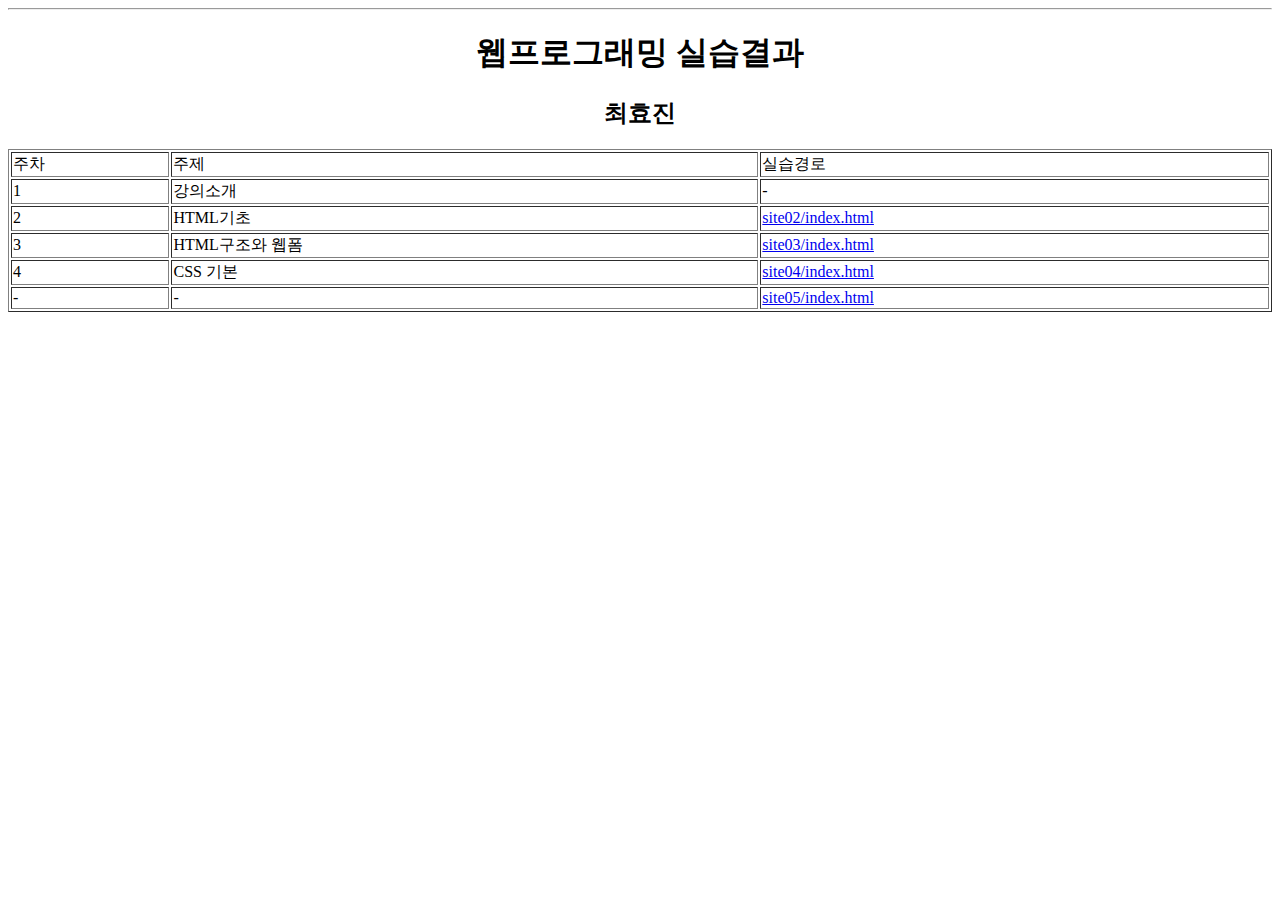
<file: index.html>
<!DOCTYPE html>
<html lang="en" dir="ltr">
  <head>
    <meta charset="utf-8">
    <title>웹프로그래밍 강의 실습</title>
  </head>
  <body>
    <center>

    <hr>
    <h1>웹프로그래밍 실습결과</h1>
    <h2>최효진</h2>
    <table border="1" width="100%">
      <tr>
        <td>주차</td>
        <td>주제</td>
        <td>실습경로</td>
      </tr>
      <tr>
        <td>1</td>
        <td>강의소개</td>
        <td>-</td>
      </tr>
      <tr>
        <td>2</td>
        <td>HTML기초</td>
        <td><a href="site02/index.html">site02/index.html</a></td>
      </tr>
      <tr>
        <td>3</td>
        <td>HTML구조와 웹폼</td>
        <td><a href="site03/index.html">site03/index.html</a></td>
      </tr>
      <tr>
        <td>4</td>
        <td>CSS 기본</td>
        <td><a href="site04/index.html">site04/index.html</a></td>
      </tr>
      <tr>
        <td>-</td>
        <td>-</td>
        <td><a href="site05/index.html">site05/index.html</a></td>
      </tr>
    </table>
    </center>
  </body>
</html>
</file>
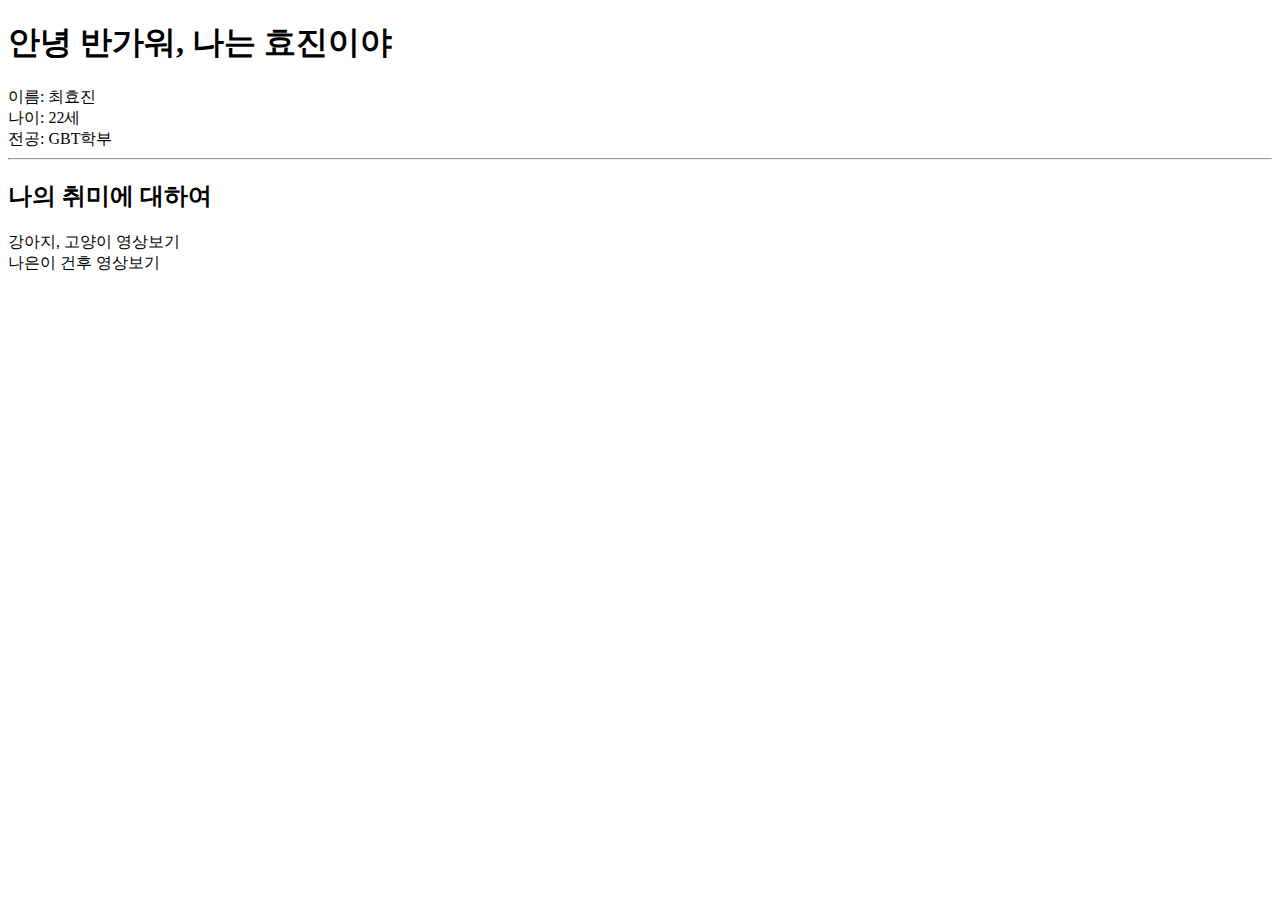
<file: site02/index.html>
<!DOCTYPE html>
<html lang="en" dir="ltr">
  <head>
    <meta charset="utf-8">
    <title>hyojin's</title>
  </head>
  <body>
  <h1>안녕 반가워, 나는 효진이야</h1>
    이름: 최효진<br>
    나이: 22세<br>
    전공: GBT학부
  <hr />
  <h2>나의 취미에 대하여</h2>
  <li>강아지, 고양이 영상보기</li>
  <li>나은이 건후 영상보기</li>
  <!-- <img src="http://catory.kr/files/attach/images/138/009/007/1aa6aaff9f7e241f17a09f077d631206.jpg" alt="cat"> -->
  </body>
</html>
</file>
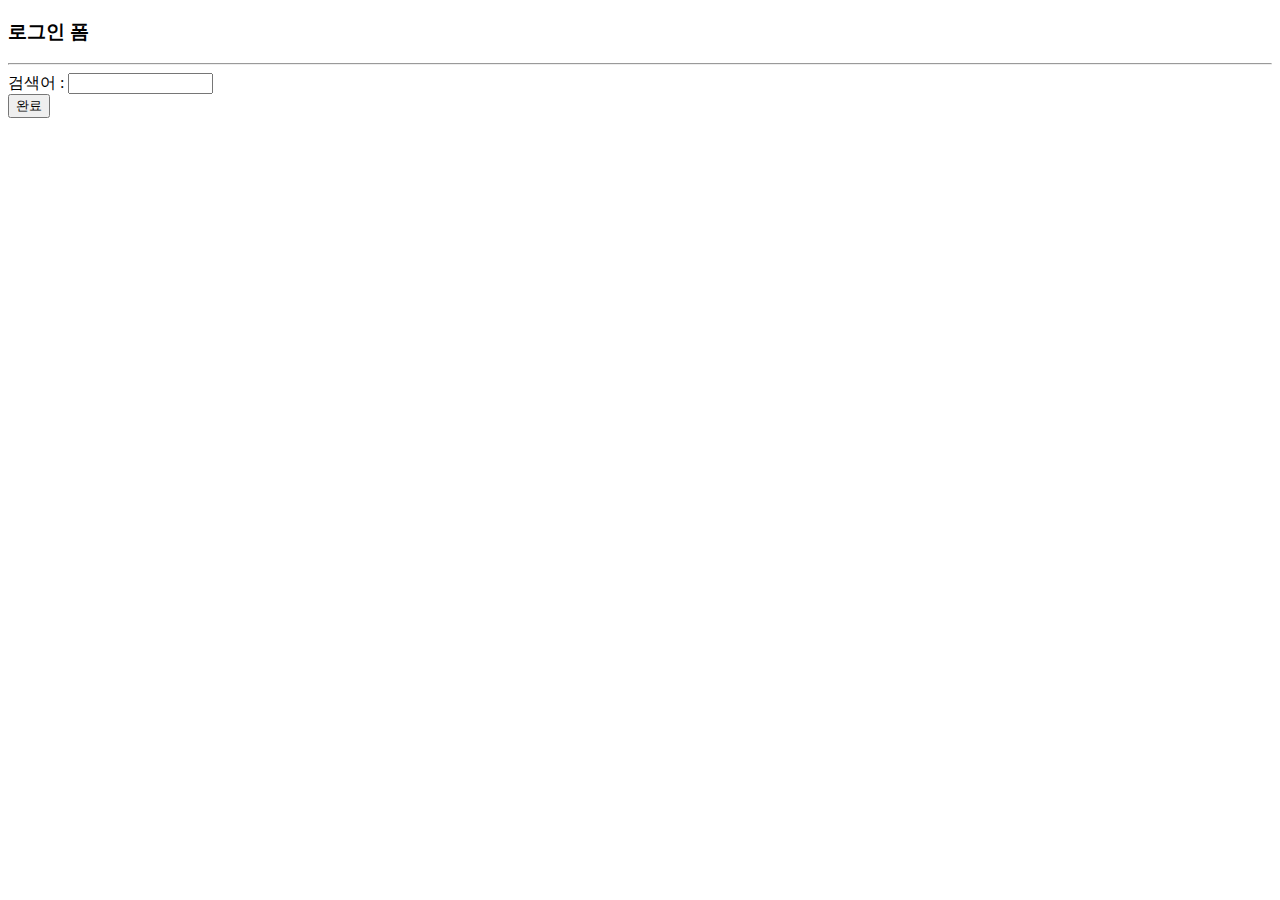
<file: site03/form.html>
<!DOCTYPE html>
<html>

<head>
  <title>로그인 폼</title>
</head>

<body>
  <h3>로그인 폼</h3>
  <hr>
  <form name="fo" method="get" target="_blank" action="https://search.naver.com/search.naver">
    검색어 : <input name="query" type="text" size="15" value=""><br>
    <!-- 비밀 번호 : <input type="password" size="15" value=""> -->
    <input type="submit" value="완료">
  </form>
</body>

</html>

<!-- 이제 페이지에서 정준호를 검색하면 새창으로 정준호가 나온다. -->
</file>
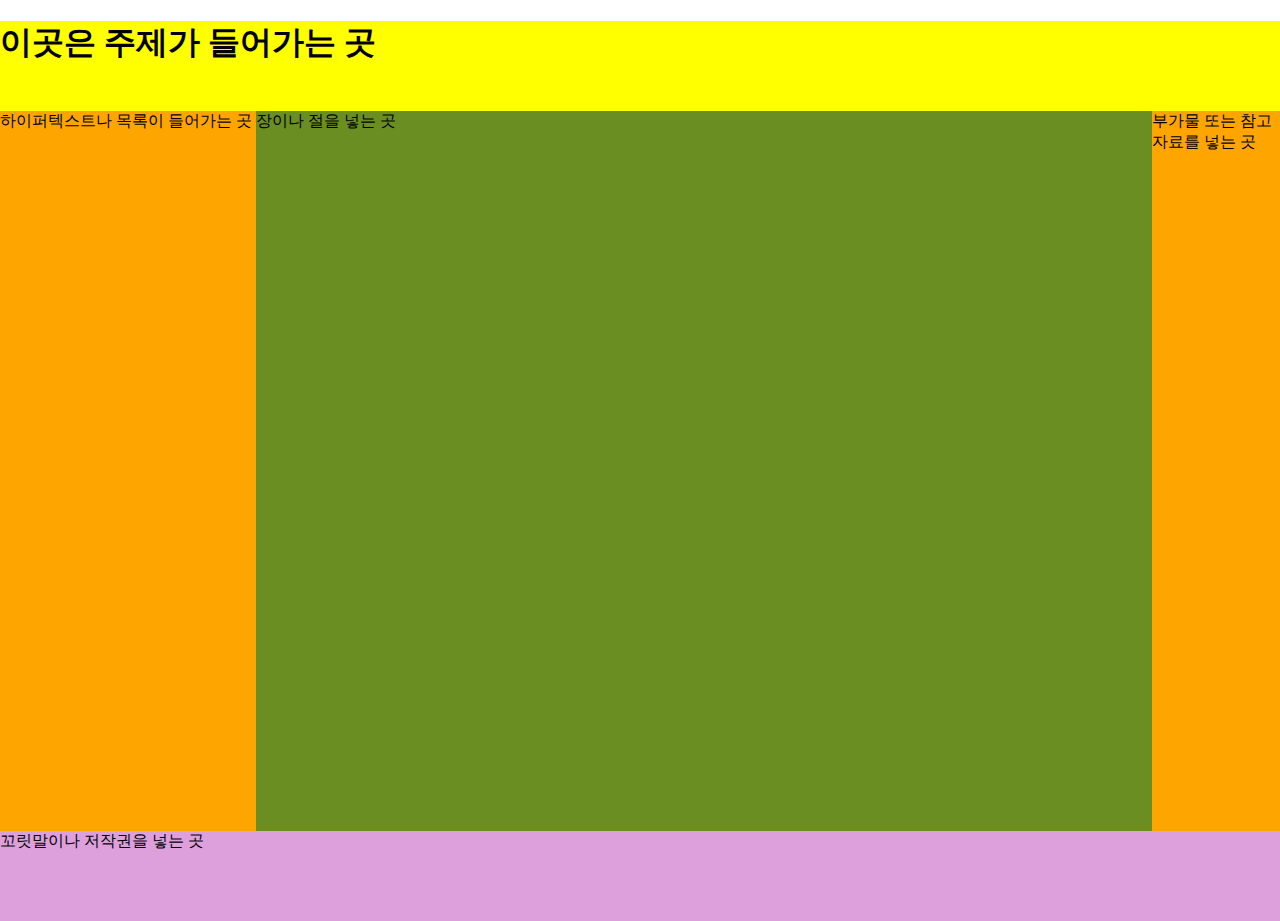
<file: site03/html5.html>
<!DOCTYPE html>
<html lang="en" dir="ltr">

<head>
  <meta charset="utf-8">
  <title></title>
  <style>
    html,
    body {
      margin: 0;
      padding: 0;
      height: 100%;
    }

    .header {
      width: 100%;
      height: 10%;
      background: yellow;
    }

    .nav {
      width: 20%;
      height: 80%;
      float: left;
      background: orange;
    }

    .section {
      width: 70%;
      height: 80%;
      float: left;
      background: olivedrab;
    }

    .aside {
      width: 10%;
      height: 80%;
      float: left;
      background: orange;
    }

    .footer {
      width: 100%;
      height: 10%;
      clear: both;
      background: plum;
    }
  </style>
</head>

<body>
  <header class="header">
    <h1>이곳은 주제가 들어가는 곳</h1>
  </header>
  <nav class="nav">하이퍼텍스트나 목록이 들어가는 곳</nav>
  <section class="section">장이나 절을 넣는 곳</section>
  <aside class="aside">부가물 또는 참고자료를 넣는 곳</aside>
  <footer class="footer">꼬릿말이나 저작권을 넣는 곳</footer>
</body>

</html>
</file>
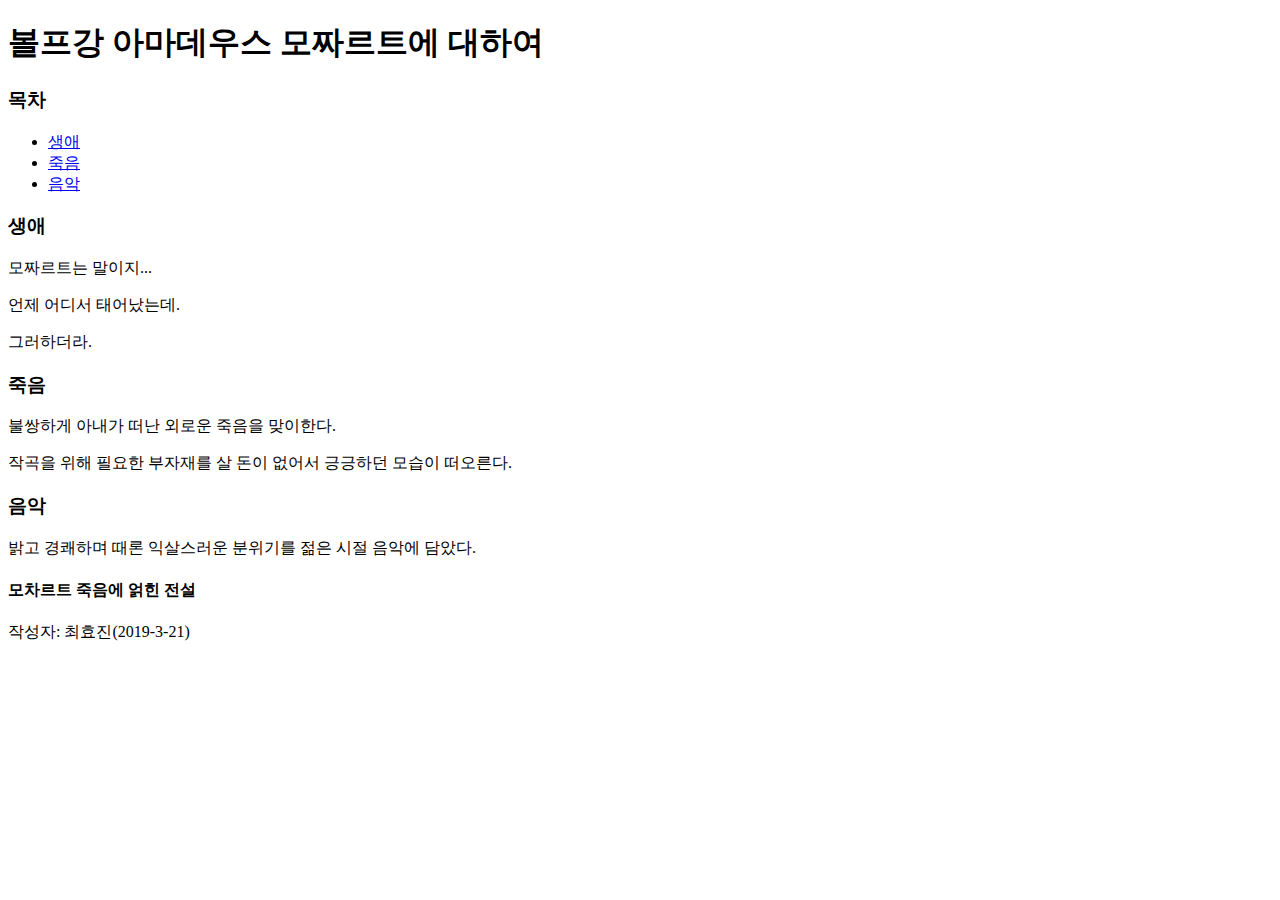
<file: site03/mozart.html>
<!DOCTYPE html>
<html lang="en" dir="ltr">

<head>
  <meta charset="utf-8">
  <title>Wolfgang Amadeus Mozart</title>
</head>

<body>
  <header>
    <h1>볼프강 아마데우스 모짜르트에 대하여</h1>
  </header>
  <nav>
    <h3>목차</h3>
    <ul>
      <li><a href="#life">생애</a></li>
      <li><a href="#death">죽음</a></li>
      <li><a href="#music">음악</a></li>
    </ul>
  </nav>
  <section>
    <article id="life">
      <h3>생애</h3>
      <p>모짜르트는 말이지...</p>
      <p>언제 어디서 태어났는데.</p>
      <p>그러하더라.</p>
    </article>
    <article id="death">
      <h3>죽음</h3>
      <p>불쌍하게 아내가 떠난 외로운 죽음을 맞이한다.</p>
      <p>작곡을 위해 필요한 부자재를 살 돈이 없어서 긍긍하던 모습이 떠오른다.</p>
    </article>
    <article id="music">
      <h3>음악</h3>
      <p>밝고 경쾌하며 때론 익살스러운 분위기를 젊은 시절 음악에 담았다.</p>

    </article>
  </section>
  <aside>
    <h4>모차르트 죽음에 얽힌 전설</h4>
  </aside>
  <footer>
    작성자: 최효진(2019-3-21)
  </footer>
</body>

</html>
</file>
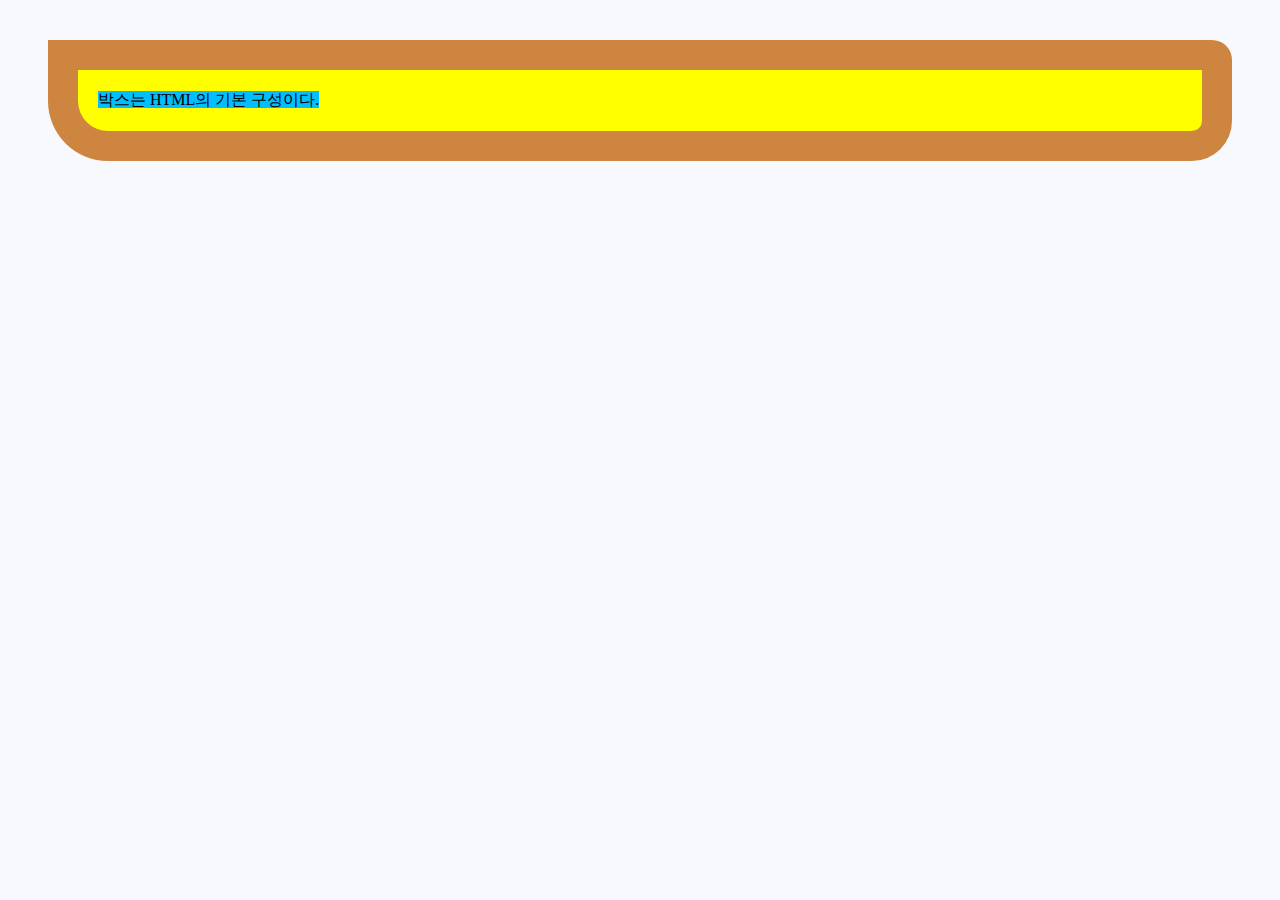
<file: site04/ex4-13.html>
<!DOCTYPE html>
<html>

<head>
  <meta charset="UTF-8">
  <title>박스 모델</title>
  <style>
    body {
      background: ghostwhite;
    }

    span {
      background: deepskyblue;
    }

    div.box {
      background: yellow;
      border-style: solid;
      border-color: peru;
      margin: 40px;
      border-width: 30px;
      /* 선두께 */
      border-radius: 0px 20px 40px 60px;
      padding: 20px;

    }
  </style>
</head>

<body>
  <div class="box">
    <span>박스는 HTML의 기본 구성이다.</span>
  </div>
</body>

</html>
</file>
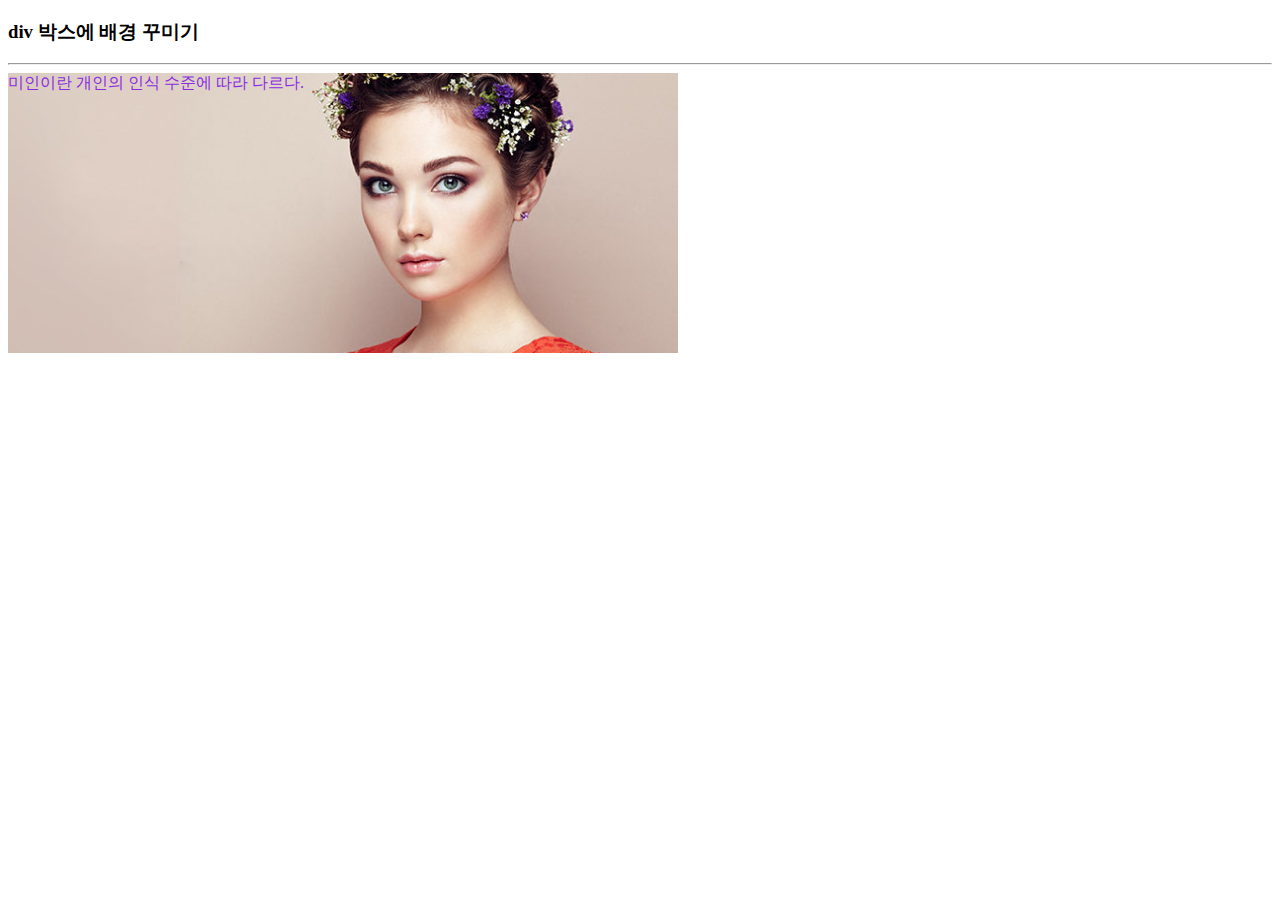
<file: site04/ex4-18.html>
<!DOCTYPE html>
<html>

<head>
  <title>배경 꾸미기</title>
  <style>
    div {
      background-color: skyblue;
      background-size: 670px 280px;
      background-image: url("images/beauty.jpg");
      background-repeat: repeat-y;
      background-position: center center;
    }

    div {
      width: 670px;
      height: 280px;
      color: blueviolet;
      font-size: 16px;
    }
  </style>
</head>

<body>
  <h3>div 박스에 배경 꾸미기</h3>
  <hr>
  <div>미인이란 개인의 인식 수준에 따라 다르다.</div>
</body>

</html>
</file>
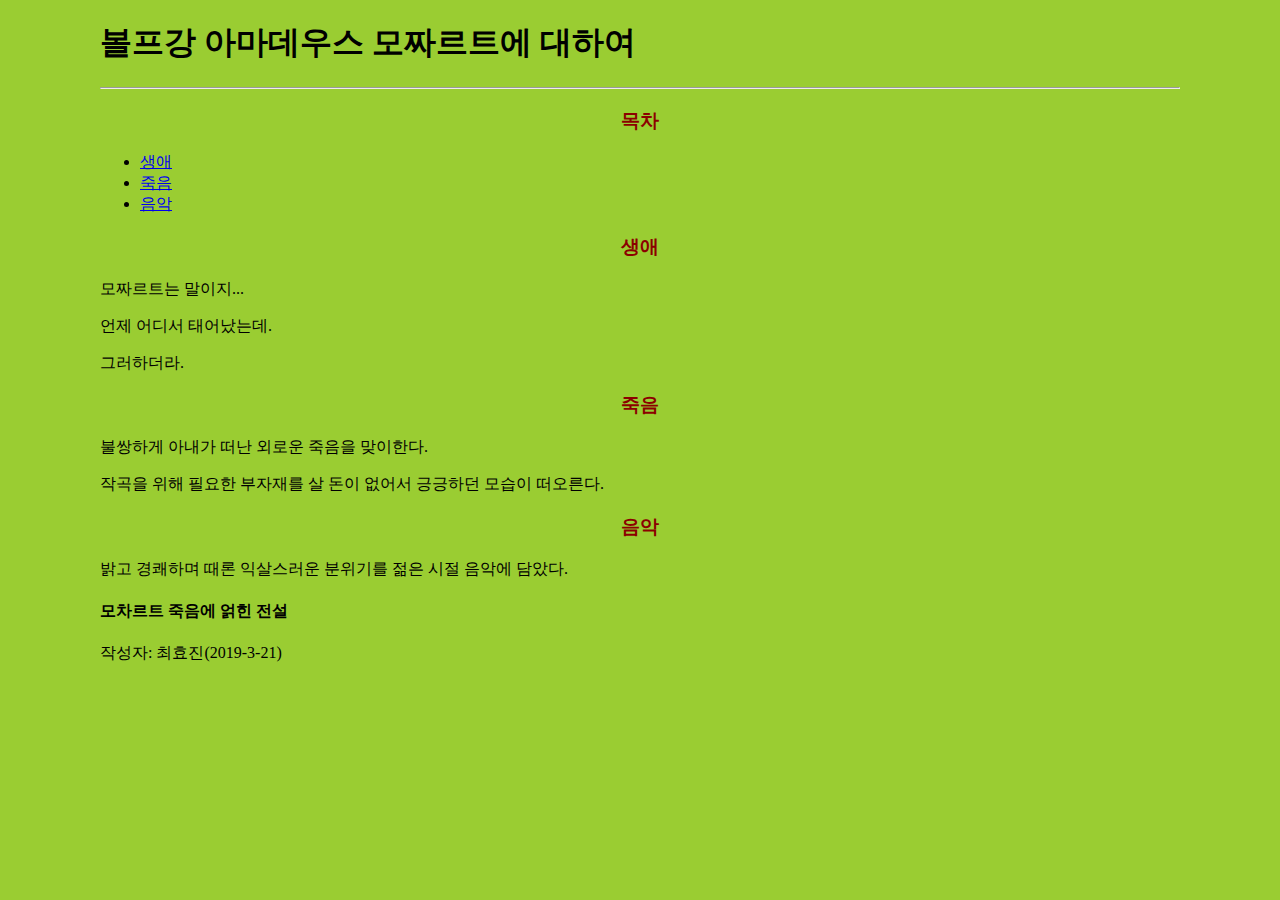
<file: site04/mozart.html>
<!DOCTYPE html>
<html lang="en" dir="ltr">

<head>
  <meta charset="utf-8">
  <title>Wolfgang Amadeus Mozart</title>
  <!-- css파일링크 -->
  <link href="css/mystyle.css" type="text/css" rel="stylesheet">

</head>

<body>
  <header>
    <h1>볼프강 아마데우스 모짜르트에 대하여</h1>
    <hr>
  </header>
  <nav>
    <h3>목차</h3>
    <ul>
      <li><a href="#life">생애</a></li>
      <li><a href="#death">죽음</a></li>
      <li><a href="#music">음악</a></li>
    </ul>
  </nav>
  <section>
    <article id="life">
      <h3>생애</h3>
      <p>모짜르트는 말이지...</p>
      <p>언제 어디서 태어났는데.</p>
      <p>그러하더라.</p>
    </article>
    <article id="death">
      <h3>죽음</h3>
      <p>불쌍하게 아내가 떠난 외로운 죽음을 맞이한다.</p>
      <p>작곡을 위해 필요한 부자재를 살 돈이 없어서 긍긍하던 모습이 떠오른다.</p>
    </article>
    <article id="music">
      <h3>음악</h3>
      <p>밝고 경쾌하며 때론 익살스러운 분위기를 젊은 시절 음악에 담았다.</p>

    </article>
  </section>
  <aside>
    <h4>모차르트 죽음에 얽힌 전설</h4>
  </aside>
  <footer>
    작성자: 최효진(2019-3-21)
  </footer>
</body>

</html>
</file>
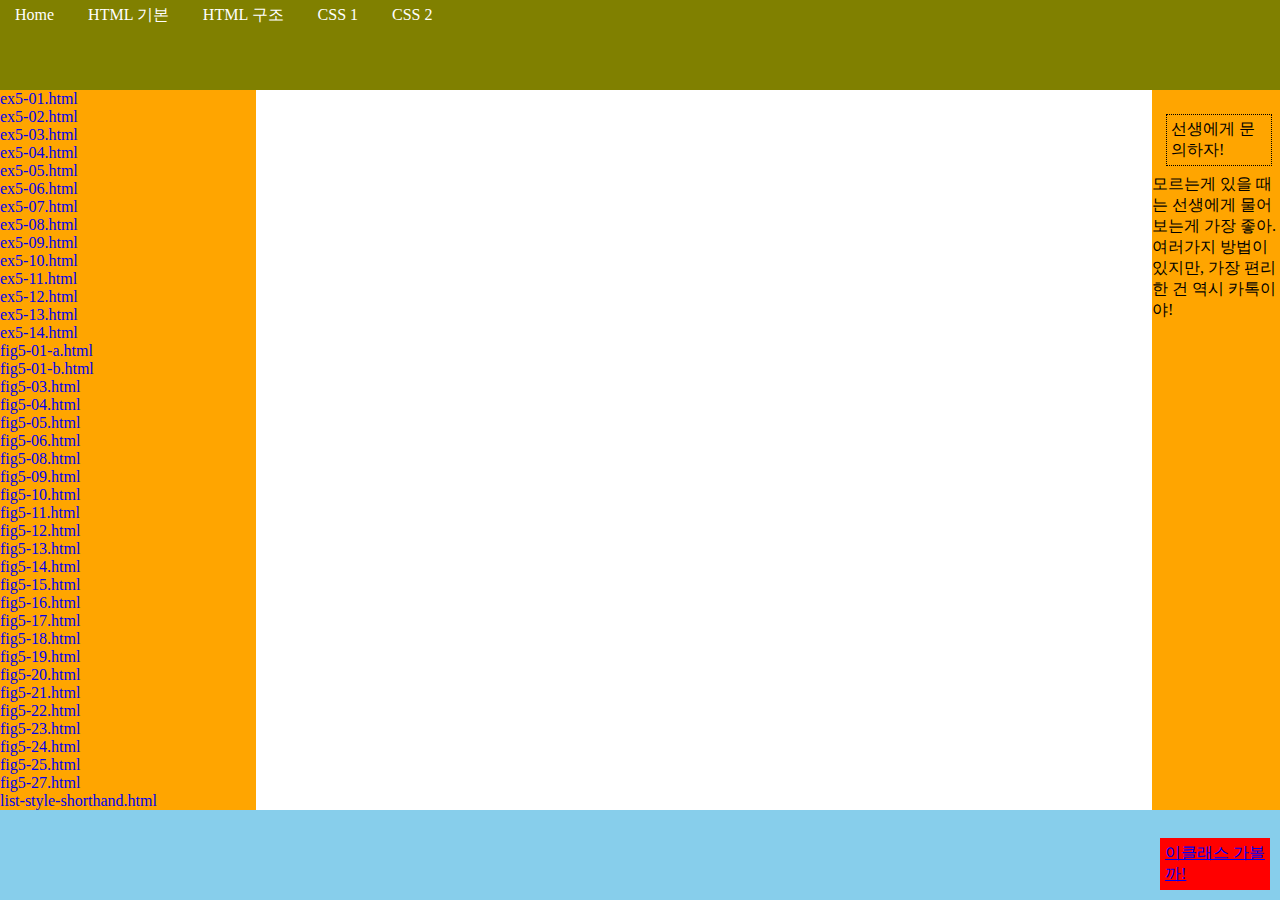
<file: site05/chapter5.html>
<!DOCTYPE html>
<html lang="en" dir="ltr">

<head>
  <meta charset="utf-8">
  <title></title>
  <style>
    html,
    body {
      margin: 0;
      padding: 0;
      height: 100%;
    }

    .header {
      width: 100%;
      height: 10%;
      background: white;
    }

    .nav {
      width: 20%;
      height: 80%;
      float: left;
      background: orange;
      overflow : scroll;
      /* 이부분 조정해줌 */
    }

    .section {
      width: 70%;
      height: 80%;
      float: left;
      background: white;
    }

    .aside {
      width: 10%;
      height: 80%;
      float: left;
      background: orange;
    }

    .footer {
      width: 100%;
      height: 10%;
      clear: both;
      background: skyblue;
    }

    #fixed {
      position: fixed;
      bottom: 10px;
      right: 10px;
      width: 100px;
      padding: 5px;
      background: red;
      color: white;
      /* 폰트가 화이트 */
    }

    #float {
      float: right;
      border: 1px dotted black;
      width: 6em;
      padding: 0.25em;
      margin: 0.5em;
    }
/* 메뉴바 */
    #menubar {
    	background : olive;
    }
    #menubar ul { /* 여백과 패딩 모두 0 */
    	margin : 0;
    	padding : 0;
    	width : 567px; /* 모든 아이템(<li>)을 한 줄에 품을 수 있는 폭 */
    }
    #menubar ul li {
    	display : inline-block; /* 새 줄로 넘어가지 않게 */
    	list-style-type : none; /* 마커 삭제 */
    	padding : 5px 15px; /* top=bottom=0, left=right=15px */
    }
    #menubar ul li a {
    	color : white;
      	text-decoration : none; /* 링크 보이지 않게 */
    }
    #menubar ul li a:hover {
     	color : violet;  /* 마우스 올라 갈 때 색 */
    }
    #scroll { overflow : scroll; }

    #chapterlist a {
      text-decoration: none;
    }
    /* a 태그 밑줄없애주기 */
  </style>
</head>

<body>
  <header class="header" id="menubar">
    <!-- <h1>5장 예제</h1> -->
    <!-- <a href="ex5-01.html "target="nest">ex5-01.html </a><br> -->
    <ul>
      <li><a href="#">Home</a></li>
      <li><a href="#">HTML 기본</a></li>
      <li><a href="#">HTML 구조</a></li>
      <li><a href="#">CSS 1</a></li>
      <li><a href="chapter5.html" target="_self">CSS 2</a></li>
    </ul>

  </header>



  <nav class="nav" id="chapterlist">
    <!-- <a href="5/ex5-01.html" target="nest">ex5-01</a><br> -->
    <!---누르면 5폴더 안의 ex5-01.html으로 이동--->
    <!--target의 속성에 이름을 넣어주면 그 쪽에서 열림.iframe에서 nest라는 이름으로 설정해줬음---->

          <a href="5/ex5-01.html" target="nest">ex5-01.html</a><br>
          <a href="5/ex5-02.html" target="nest">ex5-02.html </a><br>
          <a href="5/ex5-03.html" target="nest">ex5-03.html </a><br>
          <a href="5/ex5-04.html" target="nest">ex5-04.html </a><br>
          <a href="5/ex5-05.html" target="nest">ex5-05.html </a><br>
          <a href="5/ex5-06.html" target="nest">ex5-06.html </a><br>
          <a href="5/ex5-07.html" target="nest">ex5-07.html </a><br>
          <a href="5/ex5-08.html" target="nest">ex5-08.html </a><br>
          <a href="5/ex5-09.html" target="nest">ex5-09.html </a><br>
          <a href="5/ex5-10.html" target="nest">ex5-10.html </a><br>
          <a href="5/ex5-11.html" target="nest">ex5-11.html </a><br>
          <a href="5/ex5-12.html" target="nest">ex5-12.html </a><br>
          <a href="5/ex5-13.html" target="nest">ex5-13.html </a><br>
          <a href="5/ex5-14.html" target="nest">ex5-14.html </a><br>
          <a href="5/fig5-01-a.html" target="nest">fig5-01-a.html </a><br>
          <a href="5/fig5-01-b.html" target="nest">fig5-01-b.html </a><br>
          <a href="5/fig5-03.html" target="nest">fig5-03.html </a><br>
          <a href="5/fig5-04.html" target="nest">fig5-04.html </a><br>
          <a href="5/fig5-05.html" target="nest">fig5-05.html </a><br>
          <a href="5/fig5-06.html" target="nest">fig5-06.html </a><br>
          <a href="5/fig5-08.html" target="nest">fig5-08.html </a><br>
          <a href="5/fig5-09.html" target="nest">fig5-09.html </a><br>
          <a href="5/fig5-10.html" target="nest">fig5-10.html </a><br>
          <a href="5/fig5-11.html" target="nest">fig5-11.html </a><br>
          <a href="5/fig5-12.html" target="nest">fig5-12.html </a><br>
          <a href="5/fig5-13.html" target="nest">fig5-13.html </a><br>
          <a href="5/fig5-14.html" target="nest">fig5-14.html </a><br>
          <a href="5/fig5-15.html" target="nest">fig5-15.html </a><br>
          <a href="5/fig5-16.html" target="nest">fig5-16.html </a><br>
          <a href="5/fig5-17.html" target="nest">fig5-17.html </a><br>
          <a href="5/fig5-18.html" target="nest">fig5-18.html </a><br>
          <a href="5/fig5-19.html" target="nest">fig5-19.html </a><br>
          <a href="5/fig5-20.html" target="nest">fig5-20.html </a><br>
          <a href="5/fig5-21.html" target="nest">fig5-21.html </a><br>
          <a href="5/fig5-22.html" target="nest">fig5-22.html </a><br>
          <a href="5/fig5-23.html" target="nest">fig5-23.html </a><br>
          <a href="5/fig5-24.html" target="nest">fig5-24.html </a><br>
          <a href="5/fig5-25.html" target="nest">fig5-25.html </a><br>
          <a href="5/fig5-27.html" target="nest">fig5-27.html </a><br>
          <a href="5/list-style-shorthand.html" target="nest">list-style-shorthand.html</a><br>

  </nav>

  <section class="section">
    <!-- <iframe src="" frameborder="1" width="100%" height="100%" name="results"></iframe> -->
    <iframe src="" frameborder="0" name="nest" width="100%" height="100%"></iframe>
  </section>
  <aside class="aside">
    <div>
      <p id="float">
        선생에게 문의하자!</p>
      <p>
        모르는게 있을 때는 선생에게 물어보는게 가장 좋아.
        여러가지 방법이 있지만, 가장 편리한 건 역시 카톡이야!
      </p>
    </div>


  </aside>
  <footer class="footer">

    <div id="fixed">
      <a href="http://eclass.hufs.ac.kr" target="_blank">이클래스 가볼까!</a>
    </div>

  </footer>

</body>

</html>
</file>
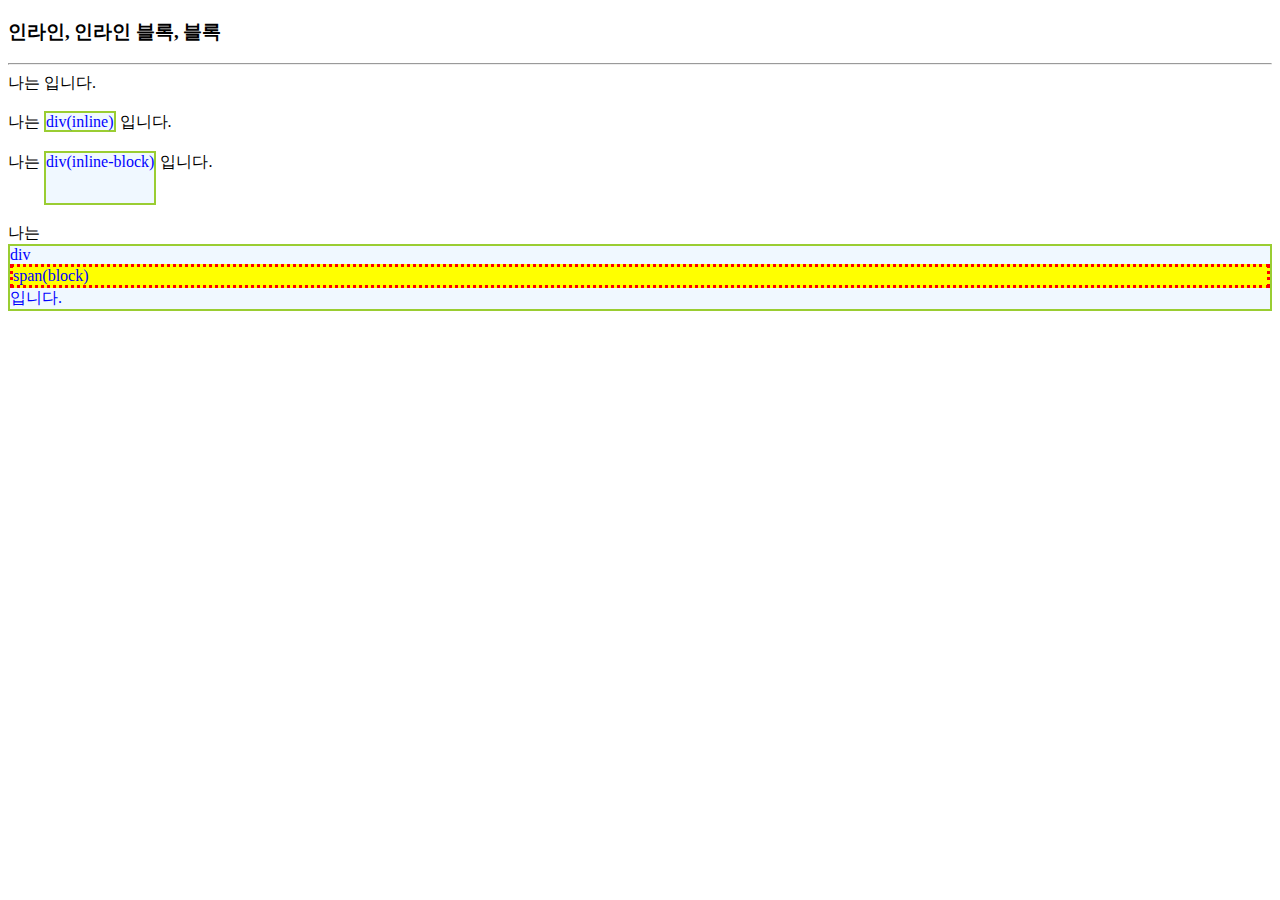
<file: site05/5/ex5-01.html>
<!DOCTYPE html>
<html>
<head>
<meta charset="UTF-8">
<title>display 프로퍼티</title>
<style>
div {
	border : 2px solid yellowgreen;
	color : blue;
	background : aliceblue;
}
span {
	border : 3px dotted red;
	background : yellow;
}
</style>
</head>
<body>
<h3>인라인, 인라인 블록, 블록</h3>
<hr>
나는 <div style="display:none">
		div(none)</div>입니다.<br><br>
나는 <div style="display:inline">
		div(inline)</div> 입니다.<br><br>
나는 <div style="display:inline-block; height:50px">
		div(inline-block)</div> 입니다.<br><br>
나는 <div>div<span style="display:block">
		span(block)</span> 입니다.
	</div>
</body>
</html>
</file>
<file: site04/css/mystyle.css>
/* mystyle.css */
body {
  background-color: yellowgreen;
  color: black;
  margin-left: 100px;
  margin-right: 100px;
}

h3 {
  text-align: center;
  color: darkred;
}
</file>
